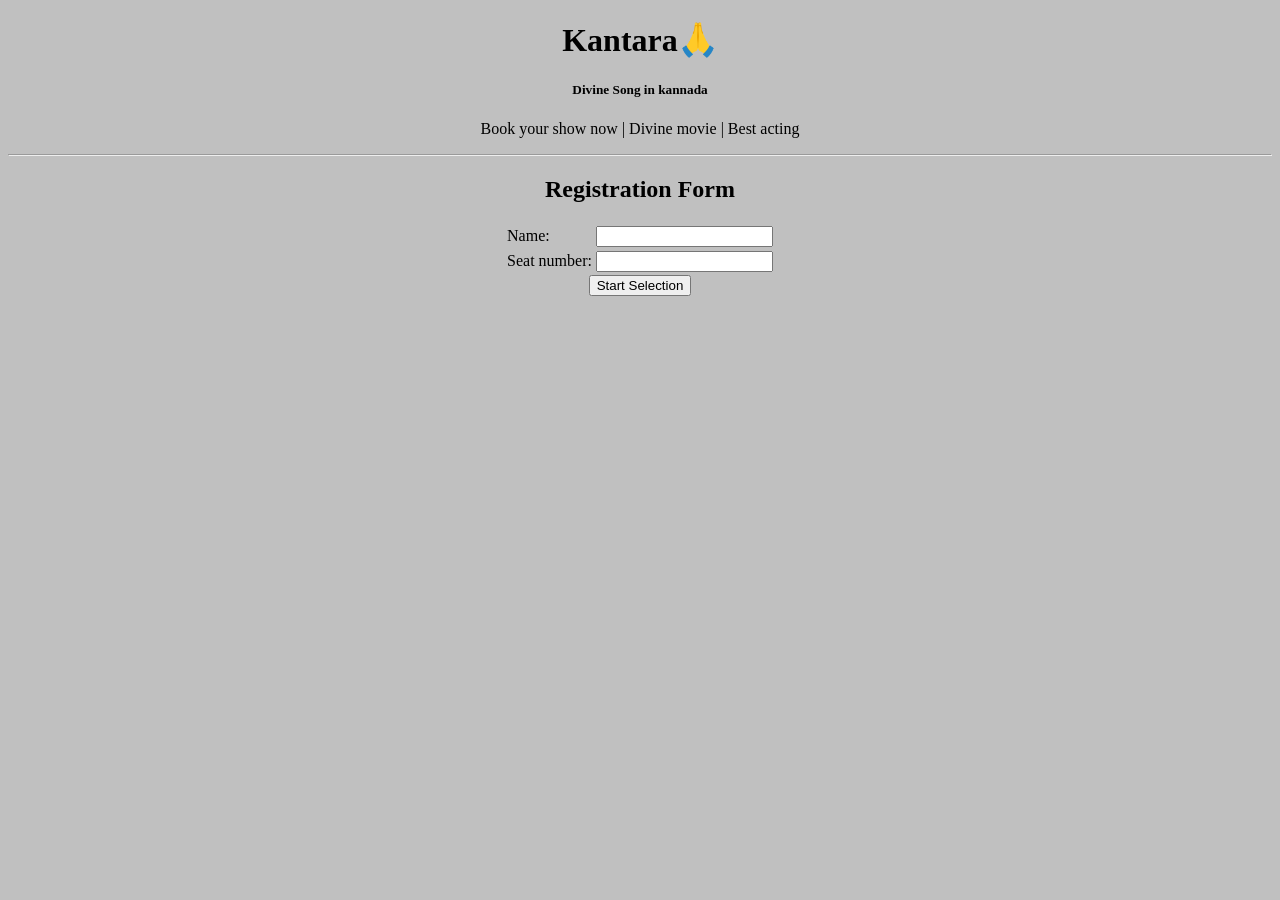
<file: register.html>
<!DOCTYPE html>
<html lang="en">
<head>
    <title>Register</title>
</head>
<body bgcolor="Silver">
    <center>
      <h1> <b>Kantara🙏</b></h1>
        <h5>Divine Song in kannada </h5>
        <p>Book your show now | Divine movie | Best acting</p> 
        <hr>
        <h2>Registration Form</h2>
        <form>
            <table>
                <tr>
                    <td> Name: </td>
                    <td><input type="name"></td>
                </tr> 
                <tr>
                    <td> Seat number:</td>
                    <td><input type="number"></td>
                </tr>
            </table>
            <button> Start Selection</button>
        </form>
    </center>
</body>
</html>
</file>
